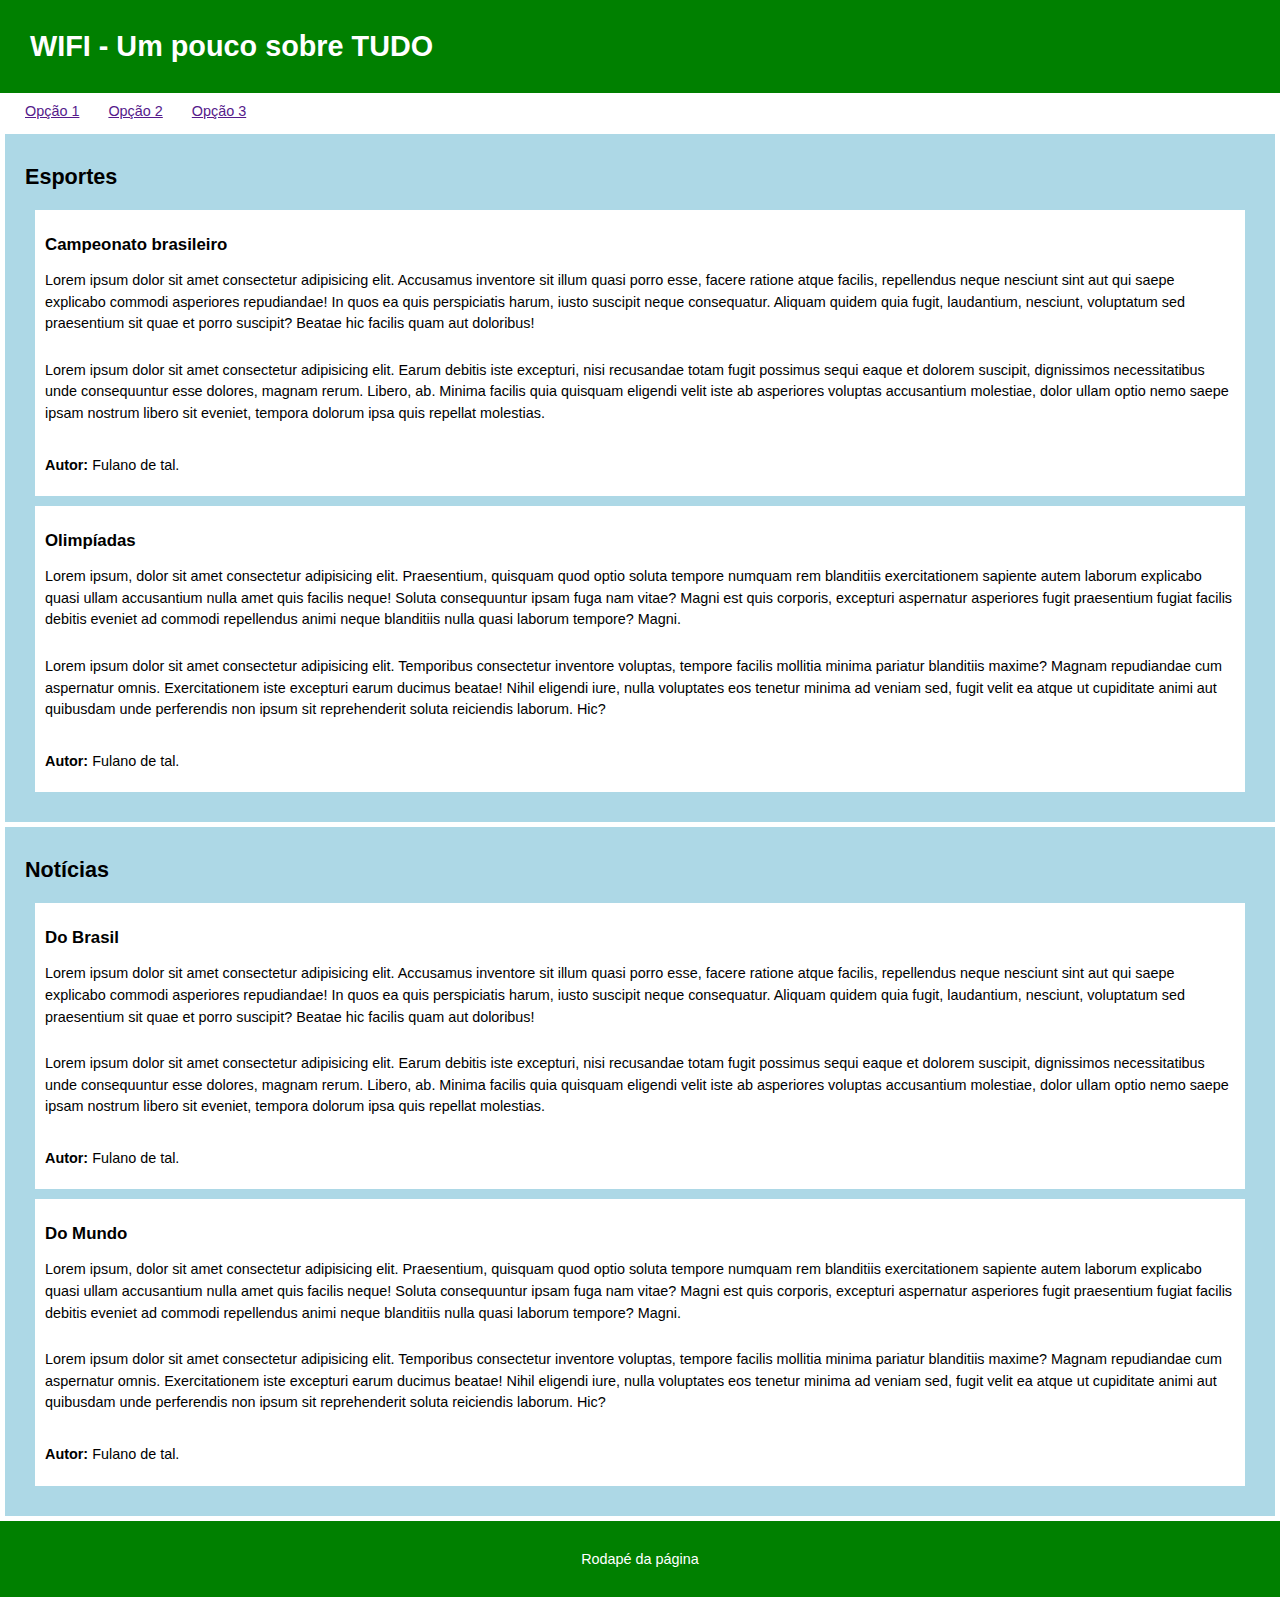
<file: lista09/index.html>
<!DOCTYPE html>
<html lang="pt-br">

<head>
    <meta charset="UTF-8">
    <title>Layout utilizando HTML5</title>
    <link rel="stylesheet" href="css/estilos.css">
</head>

<body>
    <header>
        <h1>WIFI - Um pouco sobre TUDO</h1>
        <nav>
            <ul>
                <li><a href="">Opção 1</a></li>
                <li><a href="">Opção 2</a></li>
                <li><a href="">Opção 3</a></li>

            </ul>
        </nav>
    </header>

    <main>
        <section>
            <h2>Esportes</h2>
            <article>
                <h3>Campeonato brasileiro</h3>
                <p>Lorem ipsum dolor sit amet consectetur adipisicing elit. Accusamus inventore sit illum quasi porro
                    esse, facere ratione atque facilis, repellendus neque nesciunt sint aut qui saepe explicabo commodi
                    asperiores repudiandae!
                    In quos ea quis perspiciatis harum, iusto suscipit neque consequatur. Aliquam quidem quia fugit,
                    laudantium, nesciunt, voluptatum sed praesentium sit quae et porro suscipit? Beatae hic facilis quam
                    aut doloribus!</p>
                <p>Lorem ipsum dolor sit amet consectetur adipisicing elit. Earum debitis iste excepturi, nisi
                    recusandae totam fugit possimus sequi eaque et dolorem suscipit, dignissimos necessitatibus unde
                    consequuntur esse dolores, magnam rerum.
                    Libero, ab. Minima facilis quia quisquam eligendi velit iste ab asperiores voluptas accusantium
                    molestiae, dolor ullam optio nemo saepe ipsam nostrum libero sit eveniet, tempora dolorum ipsa quis
                    repellat molestias.</p>
                <p><b>Autor:</b> Fulano de tal.</p>
            </article>
            <article>
                <h3>Olimpíadas</h3>
                <p>Lorem ipsum, dolor sit amet consectetur adipisicing elit. Praesentium, quisquam quod optio soluta
                    tempore numquam rem blanditiis exercitationem sapiente autem laborum explicabo quasi ullam
                    accusantium nulla amet quis facilis neque!
                    Soluta consequuntur ipsam fuga nam vitae? Magni est quis corporis, excepturi aspernatur asperiores
                    fugit praesentium fugiat facilis debitis eveniet ad commodi repellendus animi neque blanditiis nulla
                    quasi laborum tempore? Magni.</p>
                <p>Lorem ipsum dolor sit amet consectetur adipisicing elit. Temporibus consectetur inventore voluptas,
                    tempore facilis mollitia minima pariatur blanditiis maxime? Magnam repudiandae cum aspernatur omnis.
                    Exercitationem iste excepturi earum ducimus beatae!
                    Nihil eligendi iure, nulla voluptates eos tenetur minima ad veniam sed, fugit velit ea atque ut
                    cupiditate animi aut quibusdam unde perferendis non ipsum sit reprehenderit soluta reiciendis
                    laborum. Hic?</p>
                <p><b>Autor:</b> Fulano de tal.</p>
            </article>
        </section>

        <section>
            <h2>Notícias</h2>
            <article>
                <h3>Do Brasil</h3>
                <p>Lorem ipsum dolor sit amet consectetur adipisicing elit. Accusamus inventore sit illum quasi porro
                    esse, facere ratione atque facilis, repellendus neque nesciunt sint aut qui saepe explicabo commodi
                    asperiores repudiandae!
                    In quos ea quis perspiciatis harum, iusto suscipit neque consequatur. Aliquam quidem quia fugit,
                    laudantium, nesciunt, voluptatum sed praesentium sit quae et porro suscipit? Beatae hic facilis quam
                    aut doloribus!</p>
                <p>Lorem ipsum dolor sit amet consectetur adipisicing elit. Earum debitis iste excepturi, nisi
                    recusandae totam fugit possimus sequi eaque et dolorem suscipit, dignissimos necessitatibus unde
                    consequuntur esse dolores, magnam rerum.
                    Libero, ab. Minima facilis quia quisquam eligendi velit iste ab asperiores voluptas accusantium
                    molestiae, dolor ullam optio nemo saepe ipsam nostrum libero sit eveniet, tempora dolorum ipsa quis
                    repellat molestias.</p>
                <p><b>Autor:</b> Fulano de tal.</p>
            </article>
            <article>
                <h3>Do Mundo</h3>
                <p>Lorem ipsum, dolor sit amet consectetur adipisicing elit. Praesentium, quisquam quod optio soluta
                    tempore numquam rem blanditiis exercitationem sapiente autem laborum explicabo quasi ullam
                    accusantium nulla amet quis facilis neque!
                    Soluta consequuntur ipsam fuga nam vitae? Magni est quis corporis, excepturi aspernatur asperiores
                    fugit praesentium fugiat facilis debitis eveniet ad commodi repellendus animi neque blanditiis nulla
                    quasi laborum tempore? Magni.</p>
                <p>Lorem ipsum dolor sit amet consectetur adipisicing elit. Temporibus consectetur inventore voluptas,
                    tempore facilis mollitia minima pariatur blanditiis maxime? Magnam repudiandae cum aspernatur omnis.
                    Exercitationem iste excepturi earum ducimus beatae!
                    Nihil eligendi iure, nulla voluptates eos tenetur minima ad veniam sed, fugit velit ea atque ut
                    cupiditate animi aut quibusdam unde perferendis non ipsum sit reprehenderit soluta reiciendis
                    laborum. Hic?</p>
                <p><b>Autor:</b> Fulano de tal.</p>
            </article>


        </section>
    </main>

    <footer>
        <p>Rodapé da página</p>
    </footer>

</body>

</html>
</file>
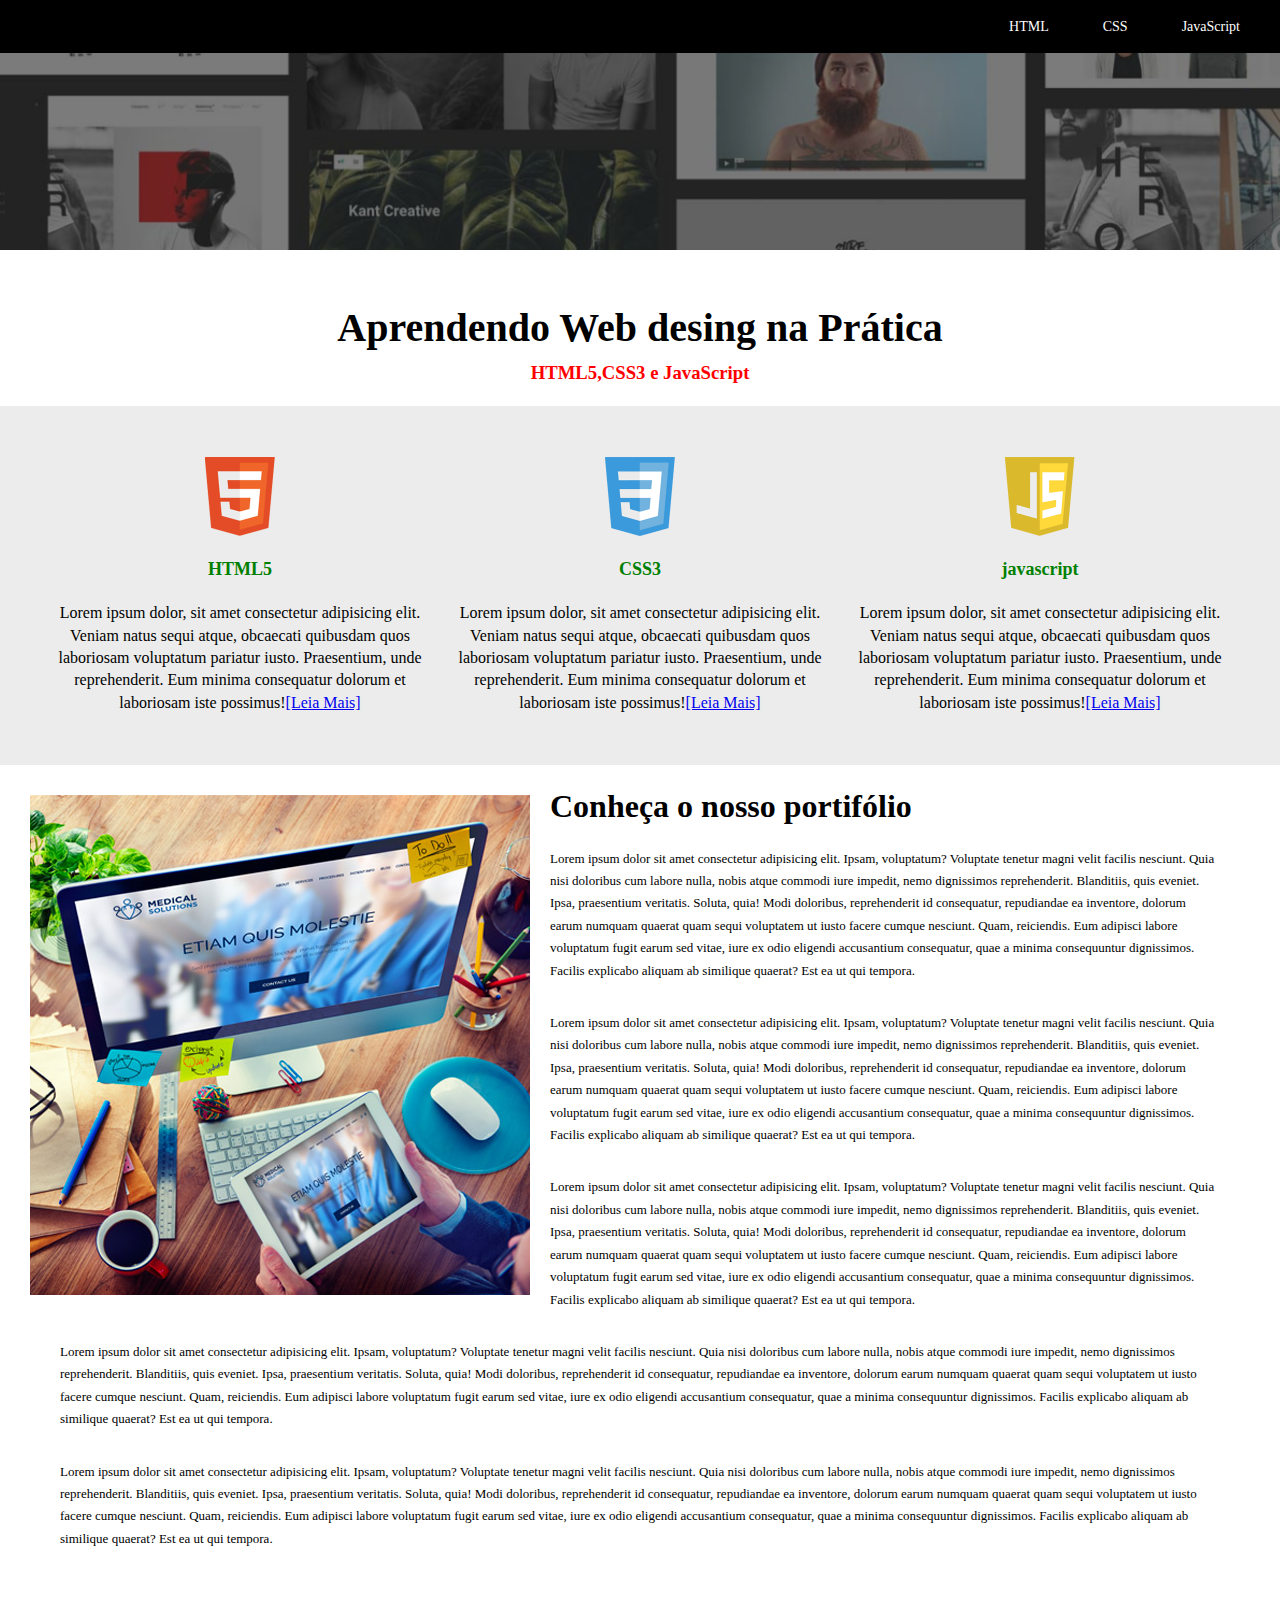
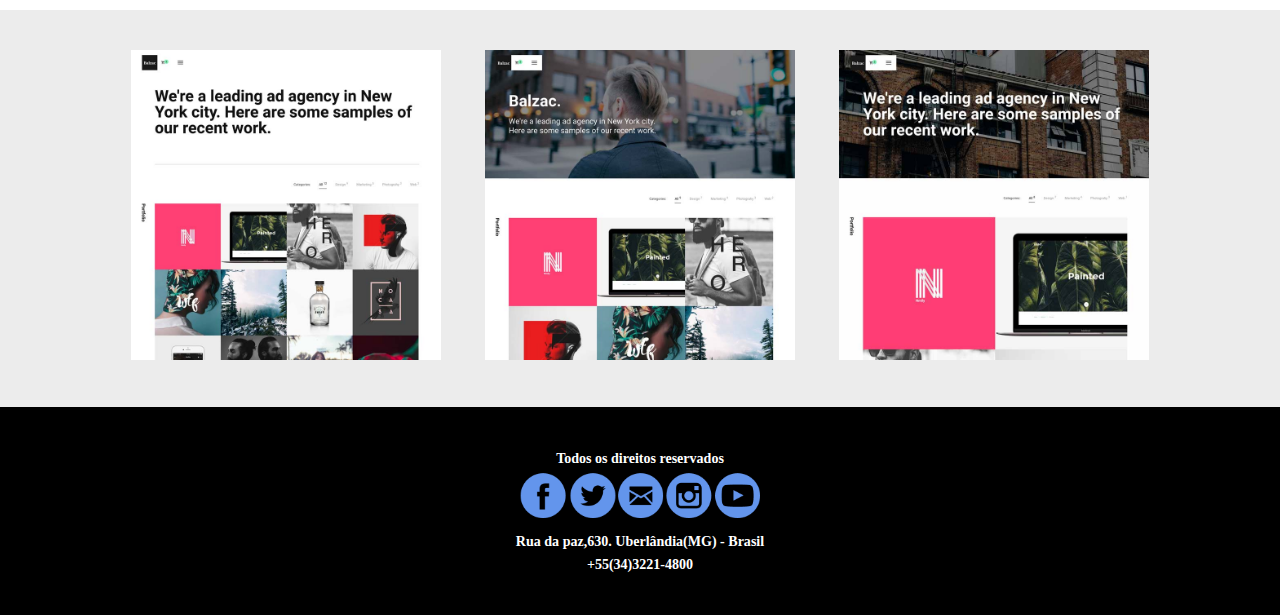
<file: lista10/index.html>
<!DOCTYPE html>
<html lang="en">

<head>
    <meta charset="UTF-8">
    <meta name="viewport" content="width=>, initial-scale=1.0">
    <title>Document</title>
    <link rel="stylesheet" href="css/estilos.css">
</head>

<body>
    <header>

        <ul>
            <li><a href="">HTML</a></li>
            <li><a href="">CSS</a></li>
            <li><a href="">JavaScript</a></li>
        </ul>

        <img src="./imagens/topo.png" alt="">

        <h1>Aprendendo Web desing na Prática</h1>
        <br>
        <h3 style="color:red;">HTML5,CSS3 e JavaScript</h3>
        <br>


    </header>

    <main>


        <section>

            <table>

                <tr>
                    <td>
                        <img src="imagens/html5.png" alt="" width="70px">
                        <h3>HTML5</h3>
                    </td>

                    <td>
                        <img src="imagens/css3.png" alt="" width="70px" </td>
                        <h3>CSS3</h3>

                    <td>
                        <img src="imagens/javascript.png" alt="" width="70px">
                        <h3>javascript</h3>
                    </td>
                </tr>



                <tr>
                    <td>
                        Lorem ipsum dolor, sit amet consectetur adipisicing elit. Veniam natus sequi atque, obcaecati
                        quibusdam quos laboriosam voluptatum pariatur iusto. Praesentium, unde reprehenderit. Eum minima
                        consequatur dolorum et laboriosam iste possimus!<a href="#">[Leia Mais]</a>
                    </td>

                    <td>
                        Lorem ipsum dolor, sit amet consectetur adipisicing elit. Veniam natus sequi atque, obcaecati
                        quibusdam quos laboriosam voluptatum pariatur iusto. Praesentium, unde reprehenderit. Eum minima
                        consequatur dolorum et laboriosam iste possimus!<a href="#">[Leia Mais]</a>
                    </td>

                    <td>
                        Lorem ipsum dolor, sit amet consectetur adipisicing elit. Veniam natus sequi atque, obcaecati
                        quibusdam quos laboriosam voluptatum pariatur iusto. Praesentium, unde reprehenderit. Eum minima
                        consequatur dolorum et laboriosam iste possimus!<a href="#">[Leia Mais]</a>
                    </td>
                </tr>

            </table>


        </section>
        <section>

            <img src="./imagens/webdesign.jpg" alt="">

            <h1>Conheça o nosso portifólio</h1>

            <p>Lorem ipsum dolor sit amet consectetur adipisicing elit. Ipsam, voluptatum? Voluptate tenetur magni velit
                facilis nesciunt. Quia nisi doloribus cum labore nulla, nobis atque commodi iure impedit, nemo
                dignissimos reprehenderit.
                Blanditiis, quis eveniet. Ipsa, praesentium veritatis. Soluta, quia! Modi doloribus, reprehenderit id
                consequatur, repudiandae ea inventore, dolorum earum numquam quaerat quam sequi voluptatem ut iusto
                facere cumque nesciunt. Quam, reiciendis.
                Eum adipisci labore voluptatum fugit earum sed vitae, iure ex odio eligendi accusantium consequatur,
                quae a minima consequuntur dignissimos. Facilis explicabo aliquam ab similique quaerat? Est ea ut qui
                tempora.</p>

            <p>Lorem ipsum dolor sit amet consectetur adipisicing elit. Ipsam, voluptatum? Voluptate tenetur magni velit
                facilis nesciunt. Quia nisi doloribus cum labore nulla, nobis atque commodi iure impedit, nemo
                dignissimos reprehenderit.
                Blanditiis, quis eveniet. Ipsa, praesentium veritatis. Soluta, quia! Modi doloribus, reprehenderit id
                consequatur, repudiandae ea inventore, dolorum earum numquam quaerat quam sequi voluptatem ut iusto
                facere cumque nesciunt. Quam, reiciendis.
                Eum adipisci labore voluptatum fugit earum sed vitae, iure ex odio eligendi accusantium consequatur,
                quae a minima consequuntur dignissimos. Facilis explicabo aliquam ab similique quaerat? Est ea ut qui
                tempora.</p>

            <p>Lorem ipsum dolor sit amet consectetur adipisicing elit. Ipsam, voluptatum? Voluptate tenetur magni velit
                facilis nesciunt. Quia nisi doloribus cum labore nulla, nobis atque commodi iure impedit, nemo
                dignissimos reprehenderit.
                Blanditiis, quis eveniet. Ipsa, praesentium veritatis. Soluta, quia! Modi doloribus, reprehenderit id
                consequatur, repudiandae ea inventore, dolorum earum numquam quaerat quam sequi voluptatem ut iusto
                facere cumque nesciunt. Quam, reiciendis.
                Eum adipisci labore voluptatum fugit earum sed vitae, iure ex odio eligendi accusantium consequatur,
                quae a minima consequuntur dignissimos. Facilis explicabo aliquam ab similique quaerat? Est ea ut qui
                tempora.</p>

            <p>Lorem ipsum dolor sit amet consectetur adipisicing elit. Ipsam, voluptatum? Voluptate tenetur magni velit
                facilis nesciunt. Quia nisi doloribus cum labore nulla, nobis atque commodi iure impedit, nemo
                dignissimos reprehenderit.
                Blanditiis, quis eveniet. Ipsa, praesentium veritatis. Soluta, quia! Modi doloribus, reprehenderit id
                consequatur, repudiandae ea inventore, dolorum earum numquam quaerat quam sequi voluptatem ut iusto
                facere cumque nesciunt. Quam, reiciendis.
                Eum adipisci labore voluptatum fugit earum sed vitae, iure ex odio eligendi accusantium consequatur,
                quae a minima consequuntur dignissimos. Facilis explicabo aliquam ab similique quaerat? Est ea ut qui
                tempora.</p>

            <p>Lorem ipsum dolor sit amet consectetur adipisicing elit. Ipsam, voluptatum? Voluptate tenetur magni velit
                facilis nesciunt. Quia nisi doloribus cum labore nulla, nobis atque commodi iure impedit, nemo
                dignissimos reprehenderit.
                Blanditiis, quis eveniet. Ipsa, praesentium veritatis. Soluta, quia! Modi doloribus, reprehenderit id
                consequatur, repudiandae ea inventore, dolorum earum numquam quaerat quam sequi voluptatem ut iusto
                facere cumque nesciunt. Quam, reiciendis.
                Eum adipisci labore voluptatum fugit earum sed vitae, iure ex odio eligendi accusantium consequatur,
                quae a minima consequuntur dignissimos. Facilis explicabo aliquam ab similique quaerat? Est ea ut qui
                tempora.</p>

        </section>

        <section>

            <img src="./imagens/portifolio01.jpg" alt="">
            <img src="./imagens/portifolio02.jpg" alt="">
            <img src="./imagens/portifolio03.jpg" alt="">

        </section>

    </main>

    <footer>
        <h3>Todos os direitos reservados</h3>

        <img src="./imagens/logoRedesSociais.png" alt="" width="250px">

        <h3>Rua da paz,630. Uberlândia(MG) - Brasil</h3>

        <h3>+55(34)3221-4800</h3>
    </footer>
</body>

</html>
</file>
<file: lista09/css/estilos.css>
* {
	box-sizing: border-box;
	margin: 0px;
	padding: 0px;
}

body {
	font-family: Verdana, sans-serif;
	font-size: 0.9em;
}

header h1,
footer {
	background-color: green;
	padding: 30px;
}

header,
footer {
	color: white;
}

section {
	margin: 5px;
	padding: 20px;
	background-color: lightblue;
}

section p {
	line-height: 1.5em;
}

section h2 {
	margin: 10px 0px 20px 0px;
}

article {
	margin: 10px;
	padding: 10px;
	background-color: white;
}

article h3 {
	margin: 15px 0px;
}

article p:nth-last-child(1) {
	margin-top: 30px;
	margin-bottom: 10px;
}

article p {
	margin-bottom: 25px;
}

header nav {
	padding: 10px;
}

nav ul {
	padding: 0;
	background-color: white;
	margin-left: 10px;
}

nav ul li {
	display: inline;
	margin: 5px;
	margin-right: 20px;
}

footer p {
	text-align: center;
}
</file>
<file: lista10/css/estilos.css>
* {
	box-sizing: border-box;
	margin: 0px;
}

body {
	margin: 0px;
	font-family: verdana;
	line-height: 1.4em;
	font-family: 'Roboto', Verdana;
}

ul {
	background-color: black;
	list-style: none;
	text-align: right;
	padding: 15px;
	margin: 0px;
}

ul li {
	display: inline;
	font-size: 14px;
}

ul li a {
	color: white;
	text-decoration: none;
	color: white;
	padding: 25px;
	transition: all 0.4s;
	background-position: -80px 17px;

}

ul li a:hover {
	color: black;
	background-color: white;
	padding-left: 50px;
	background-repeat: no-repeat;
	background-position: 10px 17px;
	background-size: 30px 30px;
}

ul li:nth-child(1) a:hover {
	background-image: url('../imagens/html5.png');
}

ul li:nth-child(2) a:hover {
	background-image: url('../imagens/css3.png');
}

ul li:nth-child(3) a:hover {
	background-image: url('../imagens/javascript.png');
}

header {
	text-align: center;
}

header h1 {
	font-size: 40px;
	margin-top: 60px;
	transition: all 0.5s;
}

header h1:hover {
	letter-spacing: 10px;
	text-shadow: 1px 1px 1px yellow;
}

header h2 {
	color: red;
	font-size: 22px;
	margin: 60px 0px;
	transition: all 1s;
}

header h2:hover {
	color: green;
}

header img {
	width: 100%;
}

table {
	border-spacing: 20px;
}

table td {
	text-align: center;
}

table td p {
	padding: 0px;
	margin: 0px;
}

main section {
	padding: 30px;
}

main section p {
	font-size: 13px;
	margin: 30px;

}

main section:nth-child(odd) {
	background-color: #ececec;
}

main section:nth-child(3) img {
	transition: all 0.1s;
	width: 350px;
	padding: 10px 20px 10px 20px;
}

main section:nth-child(3) {
	text-align: center;
}

main section:nth-child(3) img:hover {
	box-shadow: 10px 10px 20px gray;
	width: 350px;
}

main section:nth-child(2) img {
	float: left;
	text-align: center;
	transition: all 1s;
	margin: 0px 20px 20px 0px;
}

main section:nth-child(2) img:hover {
	content: url('../imagens/webdesign02.jpg');
}

main h3 {
	color: green;
	font-size: 18px;
	margin: 15px 0px 0px 0px;
}

footer {
	background-color: black;
	padding: 40px;
	text-align: center;
	color: white;
	font-size: 12px;
}
</file>
